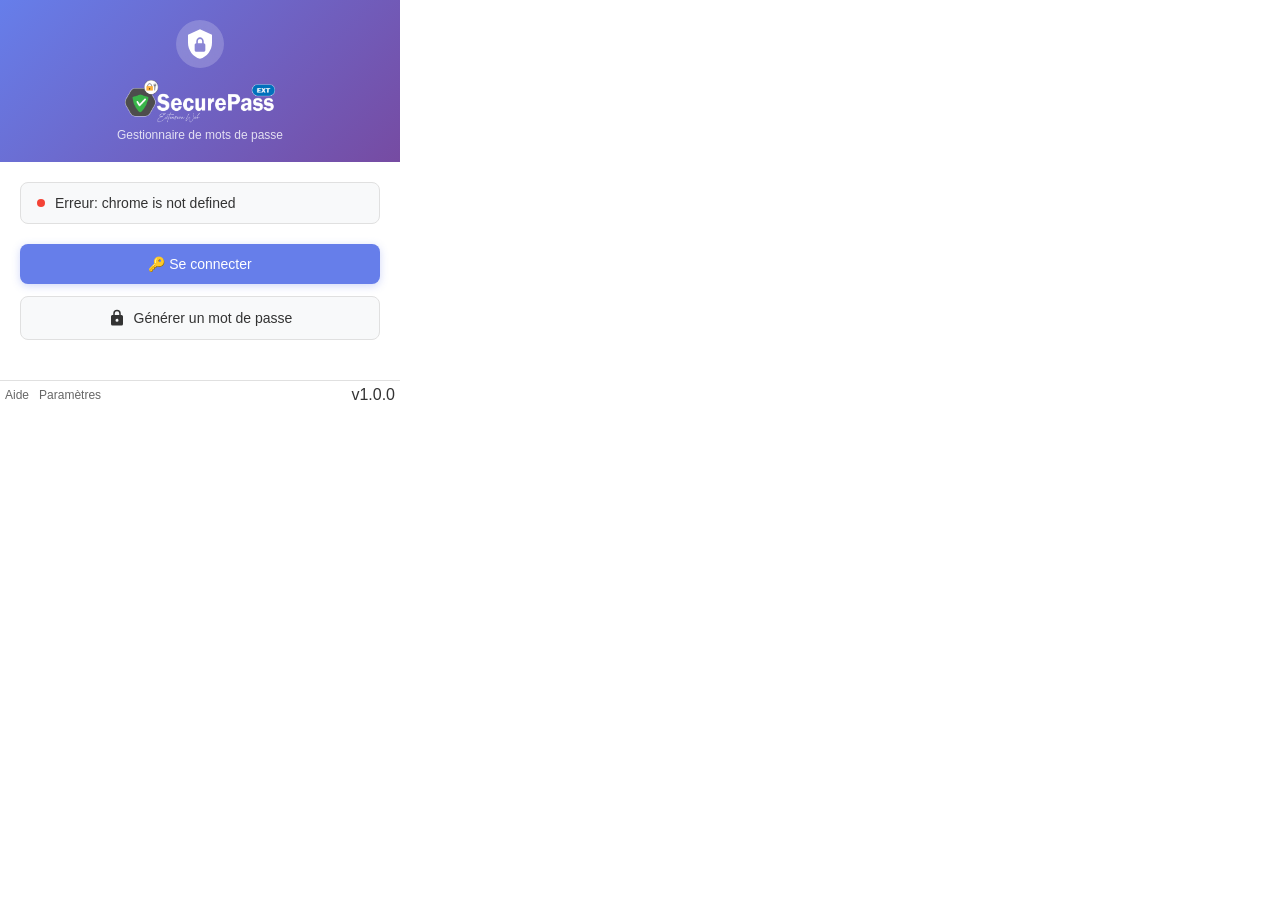
<file: popup.html>
<!DOCTYPE html>
<html lang="fr">
<head>
  <meta charset="UTF-8">
  <meta name="viewport" content="width=device-width, initial-scale=1.0">
  <title>SecurePass</title>
  <link rel="stylesheet" href="popup.css">
</head>
<body>
  <div class="popup-container">
    <div class="popup-header">
      <div class="popup-logo">
        <svg width="32" height="32" fill="currentColor" viewBox="0 0 24 24">
          <path d="M12,1L3,5V11C3,16.55 6.84,21.74 12,23C17.16,21.74 21,16.55 21,11V5L12,1M12,7C13.4,7 14.8,8.6 14.8,10V11.4C15.4,11.4 16,12 16,12.6V16.6C16,17.2 15.4,17.8 14.8,17.8H9.2C8.6,17.8 8,17.2 8,16.6V12.6C8,12 8.6,11.4 9.2,11.4V10C9.2,8.6 10.6,7 12,7M12,8.2C11.2,8.2 10.4,8.7 10.4,10V11.4H13.6V10C13.6,8.7 12.8,8.2 12,8.2Z"/>
        </svg>
      </div>
      <div class="popup-title">
        <img src="src/logo.png" alt="SecurePass" width="150">
      </div>
      <p class="popup-subtitle">Gestionnaire de mots de passe</p>
    </div>

    <div class="popup-content">
      <div class="status-section" id="status-section">
        <div class="status-indicator" id="status-indicator">
          <div class="status-dot"></div>
          <span id="status-text">Vérification...</span>
        </div>
      </div>

      <div class="actions-section">
        <button class="popup-btn popup-btn-primary" id="open-website-btn">
          <svg width="18" height="18" fill="currentColor" viewBox="0 0 24 24">
            <path d="M14,3V5H17.59L7.76,14.83L9.17,16.24L19,6.41V10H21V3M19,19H5V5H12V3H5C3.89,3 3,3.9 3,5V19A2,2 0 0,0 5,21H19A2,2 0 0,0 21,19V12H19V19Z"/>
          </svg>
          Ouvrir SecurePass
        </button>

        <button class="popup-btn popup-btn-secondary" id="generate-password-btn">
          <svg width="18" height="18" fill="currentColor" viewBox="0 0 24 24">
            <path d="M12,17A2,2 0 0,0 14,15C14,13.89 13.1,13 12,13A2,2 0 0,0 10,15A2,2 0 0,0 12,17M18,8A2,2 0 0,1 20,10V20A2,2 0 0,1 18,22H6A2,2 0 0,1 4,20V10C4,8.89 4.9,8 6,8H7V6A5,5 0 0,1 12,1A5,5 0 0,1 17,6V8H18M12,3A3,3 0 0,0 9,6V8H15V6A3,3 0 0,0 12,3Z"/>
          </svg>
          Générer un mot de passe
        </button>
      </div>

      <div class="password-generator" id="password-generator" style="display: none;">
        <div class="password-display">
          <input type="text" id="generated-password" readonly>
          <button class="copy-btn" id="copy-password-btn" title="Copier">
            <svg width="16" height="16" fill="currentColor" viewBox="0 0 24 24">
              <path d="M19,21H8V7H19M19,5H8A2,2 0 0,0 6,7V21A2,2 0 0,0 8,23H19A2,2 0 0,0 21,21V7A2,2 0 0,0 19,5M16,1H4A2,2 0 0,0 2,3V17H4V3H16V1Z"/>
            </svg>
          </button>
        </div>
        
        <div class="password-options">
          <div class="option-group">
            <label for="password-length">Longueur: <span id="length-value">16</span></label>
            <input type="range" id="password-length" min="8" max="16" value="16">
          </div>
        </div>
        
        <button class="popup-btn popup-btn-accent" id="regenerate-btn">
          <svg width="16" height="16" fill="currentColor" viewBox="0 0 24 24">
            <path d="M17.65,6.35C16.2,4.9 14.21,4 12,4A8,8 0 0,0 4,12A8,8 0 0,0 12,20C15.73,20 18.84,17.45 19.73,14H17.65C16.83,16.33 14.61,18 12,18A6,6 0 0,1 6,12A6,6 0 0,1 12,6C13.66,6 15.14,6.69 16.22,7.78L13,11H20V4L17.65,6.35Z"/>
          </svg>
          Régénérer
        </button>
      </div>
    </div>

    <div class="popup-footer">
      <div class="footer-links">
        <a href="#" id="help-link">Aide</a>
        <a href="#" id="settings-link">Paramètres</a>
      </div>
      <div class="footer-version">
        v1.0.0
      </div>
    </div>
  </div>

  <script src="popup.js"></script>
</body>
</html>
</file>
<file: popup.css>
/* Styles pour le popup de l'extension */

:root {
  --primary-color: #667eea;
  --secondary-color: #764ba2;
  --success-color: #4caf50;
  --warning-color: #ff9800;
  --error-color: #f44336;
  --text-primary: #333;
  --text-secondary: #666;
  --text-muted: #999;
  --background: #ffffff;
  --surface: #f8f9fa;
  --border: #e0e0e0;
  --shadow: 0 2px 8px rgba(0, 0, 0, 0.1);
  --radius: 8px;
  --font-family: -apple-system, BlinkMacSystemFont, 'Segoe UI', Roboto, sans-serif;
}

* {
  margin: 0;
  padding: 0;
  box-sizing: border-box;
}

body {
  width: 400px;
  min-height: 400px;
  font-family: var(--font-family);
  background: var(--background);
  color: var(--text-primary);
}

.popup-container {
  display: flex;
  flex-direction: column;
  height: 100%;
}

/* Header */
.popup-header {
  background: linear-gradient(135deg, var(--primary-color), var(--secondary-color));
  color: white;
  padding: 20px;
  text-align: center;
}

.popup-logo {
  width: 48px;
  height: 48px;
  background: rgba(255, 255, 255, 0.2);
  border-radius: 50%;
  display: flex;
  align-items: center;
  justify-content: center;
  margin: 0 auto 12px;
  backdrop-filter: blur(10px);
}

.popup-header h1 {
  font-size: 20px;
  font-weight: 600;
  margin-bottom: 4px;
}

.popup-subtitle {
  font-size: 12px;
  opacity: 0.8;
}

/* Content */
.popup-content {
  flex: 1;
  padding: 20px;
}

/* Status Section */
.status-section {
  margin-bottom: 20px;
}

.status-indicator {
  display: flex;
  align-items: center;
  gap: 10px;
  padding: 12px 16px;
  background: var(--surface);
  border-radius: var(--radius);
  border: 1px solid var(--border);
}

.status-dot {
  width: 8px;
  height: 8px;
  border-radius: 50%;
  background: var(--warning-color);
  animation: pulse 2s infinite;
}

.status-dot.connected {
  background: var(--success-color);
  animation: none;
}

.status-dot.disconnected {
  background: var(--error-color);
  animation: none;
}

@keyframes pulse {
  0%, 100% {
    opacity: 1;
  }
  50% {
    opacity: 0.5;
  }
}

#status-text {
  font-size: 14px;
  font-weight: 500;
}

/* Actions */
.actions-section {
  display: flex;
  flex-direction: column;
  gap: 12px;
  margin-bottom: 20px;
}

.popup-btn {
  display: flex;
  align-items: center;
  justify-content: center;
  gap: 8px;
  padding: 12px 16px;
  border: none;
  border-radius: var(--radius);
  font-size: 14px;
  font-weight: 500;
  font-family: var(--font-family);
  cursor: pointer;
  transition: all 0.2s ease;
  text-decoration: none;
}

.popup-btn:hover {
  transform: translateY(-1px);
}

.popup-btn-primary {
  background: var(--primary-color);
  color: white;
  box-shadow: 0 2px 8px rgba(102, 126, 234, 0.3);
}

.popup-btn-primary:hover {
  background: #5a67d8;
  box-shadow: 0 4px 12px rgba(102, 126, 234, 0.4);
}

.popup-btn-secondary {
  background: var(--surface);
  color: var(--text-primary);
  border: 1px solid var(--border);
}

.popup-btn-secondary:hover {
  background: #e9ecef;
}

.popup-btn-accent {
  background: var(--success-color);
  color: white;
  box-shadow: 0 2px 8px rgba(76, 175, 80, 0.3);
}

.popup-btn-accent:hover {
  background: #45a049;
}

/* Password Generator */
.password-generator {
  background: var(--surface);
  border-radius: var(--radius);
  padding: 16px;
  border: 1px solid var(--border);
}

.password-display {
  display: flex;
  gap: 8px;
  margin-bottom: 16px;
}

#generated-password {
  flex: 1;
  padding: 10px 12px;
  border: 1px solid var(--border);
  border-radius: var(--radius);
  font-family: 'SF Mono', Monaco, monospace;
  font-size: 13px;
  background: white;
  color: var(--text-primary);
}

.copy-btn {
  padding: 10px;
  border: 1px solid var(--border);
  border-radius: var(--radius);
  background: white;
  cursor: pointer;
  transition: all 0.2s ease;
  display: flex;
  align-items: center;
  justify-content: center;
}

.copy-btn:hover {
  background: var(--surface);
}

.copy-btn.copied {
  background: var(--success-color);
  color: white;
  border-color: var(--success-color);
}

/* Options */
.password-options {
  margin-bottom: 16px;
}

.option-group {
  margin-bottom: 16px;
}

.option-group label {
  display: block;
  font-size: 12px;
  font-weight: 500;
  color: var(--text-secondary);
  margin-bottom: 8px;
}

#length-value {
  color: var(--primary-color);
  font-weight: 600;
}

#password-length {
  width: 100%;
  height: 6px;
  border-radius: 3px;
  background: var(--border);
  outline: none;
  -webkit-appearance: none;
}

#password-length::-webkit-slider-thumb {
  -webkit-appearance: none;
  width: 16px;
  height: 16px;
  border-radius: 50%;
  background: var(--primary-color);
  cursor: pointer;
}

#password-length::-moz-range-thumb {
  width: 16px;
  height: 16px;
  border-radius: 50%;
  background: var(--primary-color);
  cursor: pointer;
  border: none;
}

/* Checkboxes */
.checkbox-group {
  display: flex;
  flex-direction: column;
  gap: 8px;
}

.checkbox-label {
  display: flex;
  align-items: center;
  gap: 8px;
  font-size: 12px;
  cursor: pointer;
  user-select: none;
}

.checkbox-label input[type="checkbox"] {
  display: none;
}

.checkmark {
  width: 16px;
  height: 16px;
  border: 2px solid var(--border);
  border-radius: 3px;
  position: relative;
  transition: all 0.2s ease;
}

.checkbox-label input[type="checkbox"]:checked + .checkmark {
  background: var(--primary-color);
  border-color: var(--primary-color);
}

.checkbox-label input[type="checkbox"]:checked + .checkmark::after {
  content: '';
  position: absolute;
  left: 3px;
  top: 0px;
  width: 6px;
  height: 10px;
  border: solid white;
  border-width: 0 2px 2px 0;
  transform: rotate(45deg);
}

/* Footer */
.popup-footer {
  padding: 5px 5px;
  border-top: 1px solid var(--border);
  display: flex;
  justify-content: space-between;
  max-height: 40px;
  overflow: hidden;
}

.footer-links {
  display: flex;
  gap: 10px;
  align-items: center;
  white-space: nowrap;
  overflow: hidden;
  text-overflow: ellipsis;
  max-width: 150px;
}

.footer-version {
  align-self: center;
  white-space: nowrap;
  overflow: hidden;
  text-overflow: ellipsis;
  max-width: 80px;
}

.footer-links a {
  font-size: 12px;
  color: var(--text-secondary);
  text-decoration: none;
  cursor: pointer;
}

.footer-links a:hover {
  color: var(--primary-color);
}

/* Animations */
.fade-in {
  animation: fadeIn 0.3s ease;
}

@keyframes fadeIn {
  from {
    opacity: 0;
    transform: translateY(10px);
  }
  to {
    opacity: 1;
    transform: translateY(0);
  }
}

/* Scrollbar */
::-webkit-scrollbar {
  width: 6px;
}

::-webkit-scrollbar-track {
  background: var(--surface);
}

::-webkit-scrollbar-thumb {
  background: var(--border);
  border-radius: 3px;
}

::-webkit-scrollbar-thumb:hover {
  background: var(--text-muted);
}

/* Loading state */
.loading {
  pointer-events: none;
  opacity: 0.7;
}

.loading::after {
  content: '';
  position: absolute;
  top: 50%;
  left: 50%;
  width: 20px;
  height: 20px;
  margin: -10px 0 0 -10px;
  border: 2px solid transparent;
  border-top: 2px solid var(--primary-color);
  border-radius: 50%;
  animation: spin 1s linear infinite;
}

@keyframes spin {
  0% {
    transform: rotate(0deg);
  }
  100% {
    transform: rotate(360deg);
  }
}

/* Responsive */
@media (max-width: 320px) {
  body {
    width: 300px;
  }
  
  .popup-content {
    padding: 16px;
  }
}
</file>
